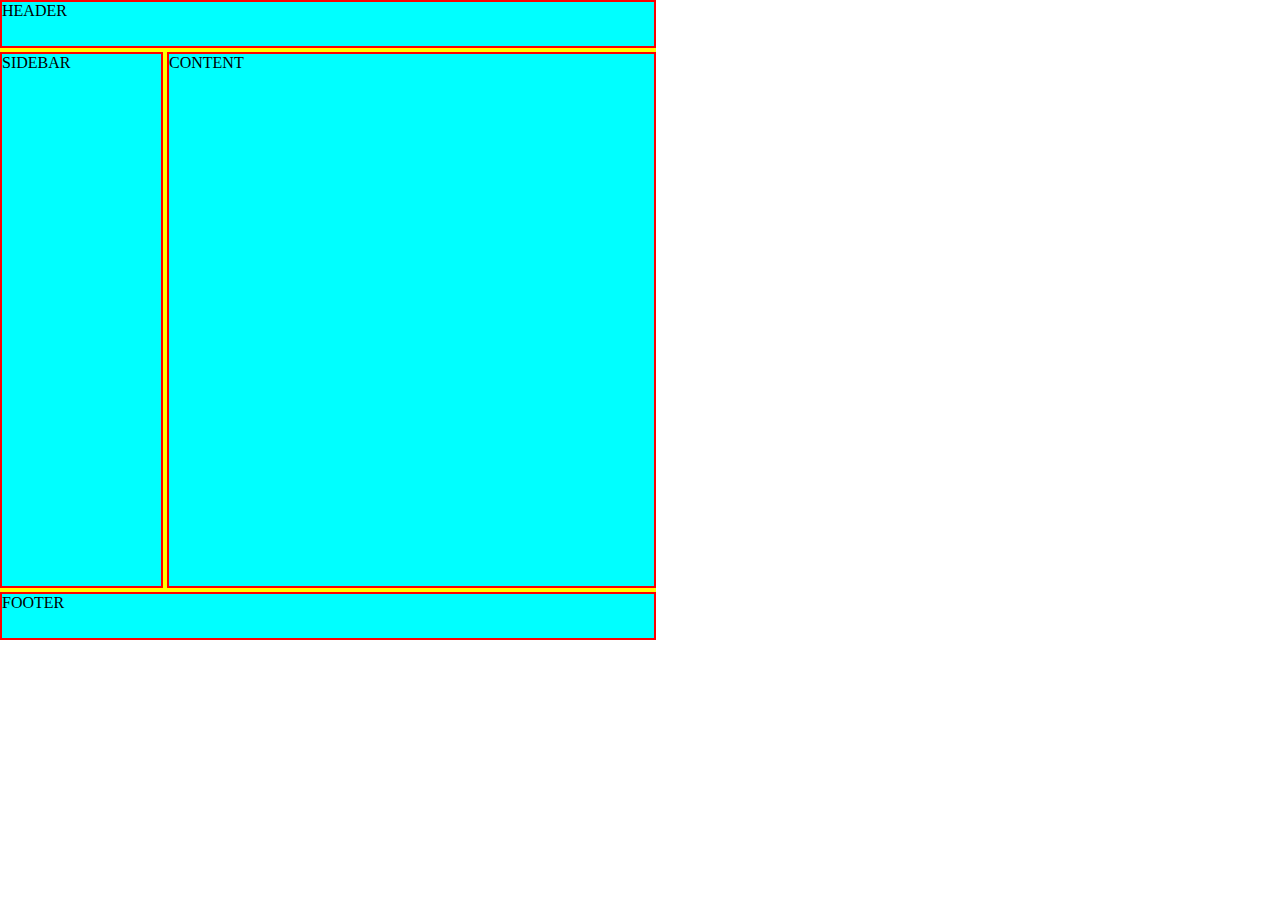
<file: MediaQueries/index.html>
<!DOCTYPE html>
<html lang="en">
<head>
    <meta charset="UTF-8">
    <meta name="viewport" content="width=device-width, initial-scale=1.0">
    <title>Media Queries</title>
    <link rel="stylesheet" href="styles.css">
</head>
<body>
    <div class="container">
        <div class="box" id="box1">HEADER</div>
        <div class="box" id="box2">SIDEBAR</div>
        <div class="box" id="box3">CONTENT</div>
        <div class="box" id="box4">FOOTER</div>
    </div>
</body>
</html>
</file>
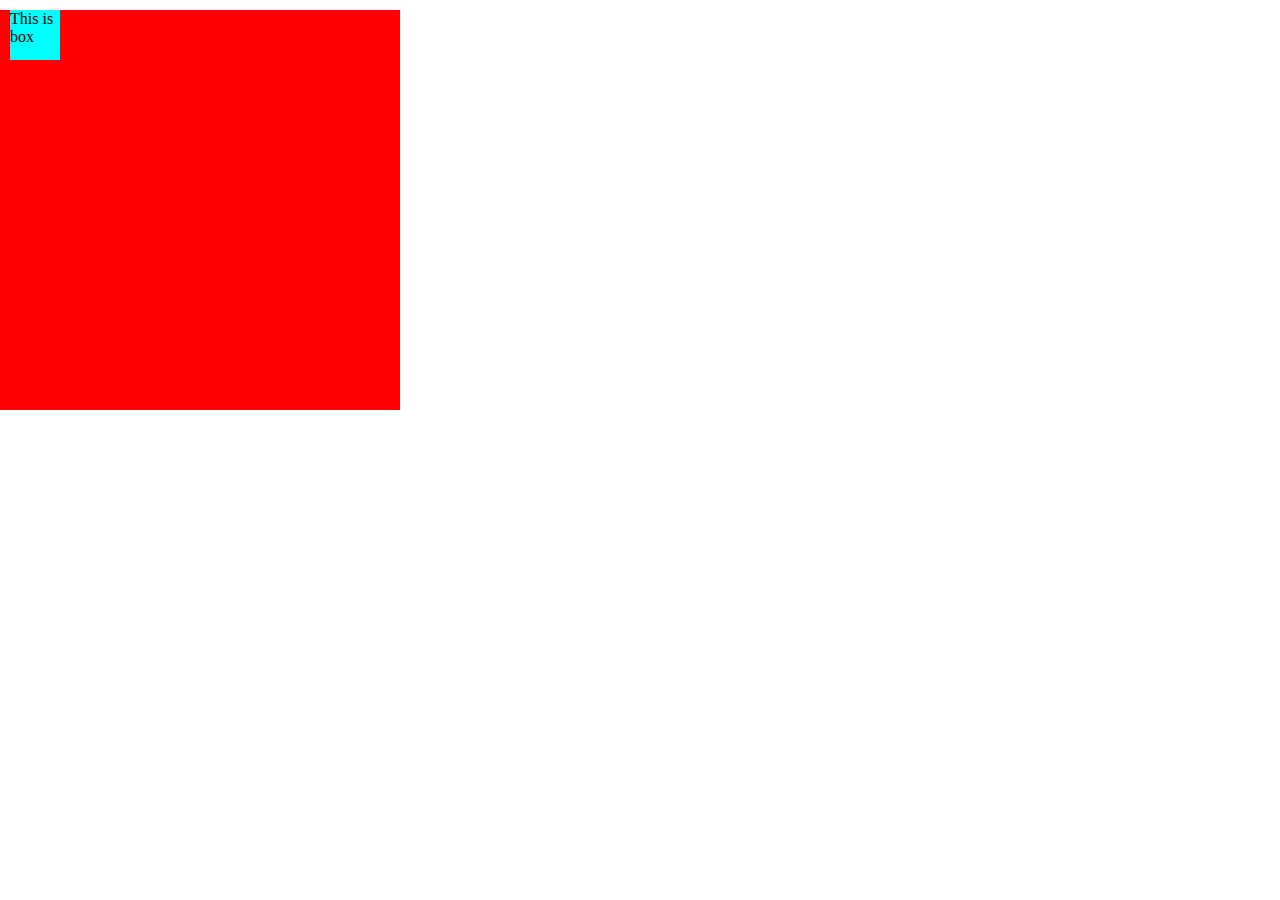
<file: Transition/index.html>
<!DOCTYPE html>
<html lang="en">
<head>
    <meta charset="UTF-8">
    <meta name="viewport" content="width=device-width, initial-scale=1.0">
    <title>Transition</title>
    <link rel="stylesheet" href="styles.css">
</head>
<body>
    <div class="container">
        <div class="box">
            This is box
        </div>
    </div>    
</body>
</html>
</file>
<file: MediaQueries/styles.css>
*{
    margin: 0;
    padding: 0;
    box-sizing: border-box;
}

.container{
    height: 40em;
    width: 41em;
    background-color: yellow;
    display: grid;
    grid-template-columns: 1fr 3fr;
    grid-template-rows: 3rem 1fr 3rem;
    grid-template-areas: 
    "hd hd"
    "side main"
    "ft ft";
    gap: 4px;
}

.box{
    background-color: aqua;
    border: 2px solid red;
}

#box1{
    grid-area: hd;
}
#box2{
    grid-area: side;
}
#box3{
    grid-area: main;
}
#box4{
    grid-area: ft;
}
@media(max-width: 30rem){
    .container{
        grid-template-columns: 1fr;
        grid-template-rows: 3rem 1fr 1fr 3rem;
        grid-template-areas: 
        "hd "
        "side"
        "main"
        "ft ";
        gap: 4px;
    }
}
</file>
<file: Transition/styles.css>
*{
    padding: 0;margin: 0;
    box-sizing: border-box;
}

.container{
    height: 400px;
    width: 400px;
    background-color: red;
    
}

.box{
    margin: 10px;
    height: 50px;
    width: 50px;
    background-color: aqua;
    /* this is transition short hand  */
    transition: transform 1s ease 20ms;
}

.box:hover{
    transform: translateX(50px) translateY(50px) scale(2);
}
</file>
